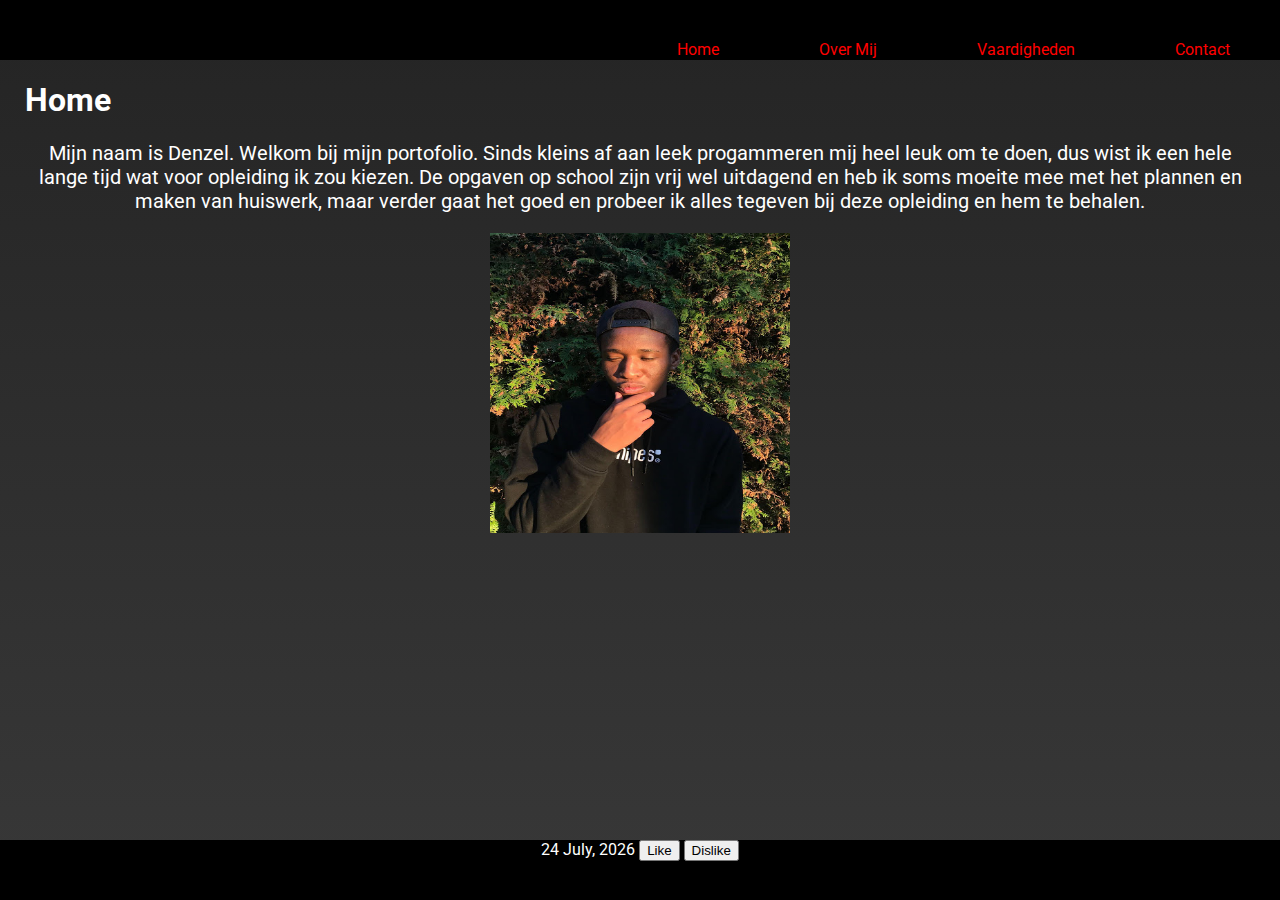
<file: index.html>
<!DOCTYPE html>
<html>

<head>
    <title>Mijn Eerste Website</title>
    <link rel="stylesheet" href="css/style.css">
    <script type="text/javascript" src="scripts/script.js"></script>
    <link href='http://fonts.googleapis.com/css?family=Roboto' rel='stylesheet' type='text/css'>
</head>

<body onload="updateDate()">
    <header>
        <nav>
            <div class="flex-container">
                <div class="flex-item"><a href="index.html">Home</a></div>
                <div class="flex-item"><a href="over-mij.html">Over Mij</a></div>
                <div class="flex-item"><a href="vaardigheden.html">Vaardigheden</a></div>
                <div class="flex-item"><a href="contact.html">Contact</a></div>
            </div>
        </nav>
    </header>

    <main>
        <h1>Home</h1>
        <p>
            Mijn naam is Denzel. Welkom bij mijn portofolio. Sinds kleins af aan leek progammeren mij heel leuk om te doen,
            dus wist ik een hele lange tijd wat voor opleiding ik zou kiezen. De opgaven op school zijn vrij wel
            uitdagend en heb ik
            soms moeite mee met het plannen en maken van huiswerk, maar verder gaat het goed en probeer ik alles tegeven bij
            deze opleiding en hem te behalen.
        </p>
        <div class="media">
            <img src="media/content.jpg" alt="Denzel" width="300" height="300">
        </div>
    </main>


    <footer>
        <a class="date"></a>
        <button onclick="onLikeMouseClicked()">Like</button>
        <button onclick="onDislikeMouseClicked()">Dislike</button>
    </footer>


</body>



</html>
</file>
<file: css/style.css>
body {
    /* font-family: Verdana, Geneva, Tahoma, sans-serif; */
    margin:0px;
    font-family: 'Roboto', sans-serif;
    background: linear-gradient(180deg, #242424 0%, #383838 100%) fixed;
}

.flex-container{
    display:flex;
    flex-direction:row;
    justify-content:end;
    width: 100%;
    height:60px;
    
}

.flex-item 
{
padding:50px;
height:60px;
color:red;
line-height:0px;

}


header{
    background-color: black;
}

.flex-item a{color:red;
    text-decoration: none;
}

p {
    text-align: center;
    font-size: 20px;
    color: white;
}

p1 {
    color: white;
}

footer {
        position: absolute;
        bottom: 0;
        width: 100%;
        height: 60px;
        background: black;
        text-align: center;
}

.p2{
    color:white;

}

.context-info{
    display:flex;
    flex-direction: column;
    flex:1;

    text-align: center;
}

a.date {
    color: white;
}

h1 {
    color: white;
}

main {
    margin-left: 25px;
    margin-right: 25px;
}

.media {
    display: flex;
    flex: 1;
    flex-direction: row;
}

.media img {
    margin-left: auto;
    margin-right: auto;
    display: block;
}
</file>
